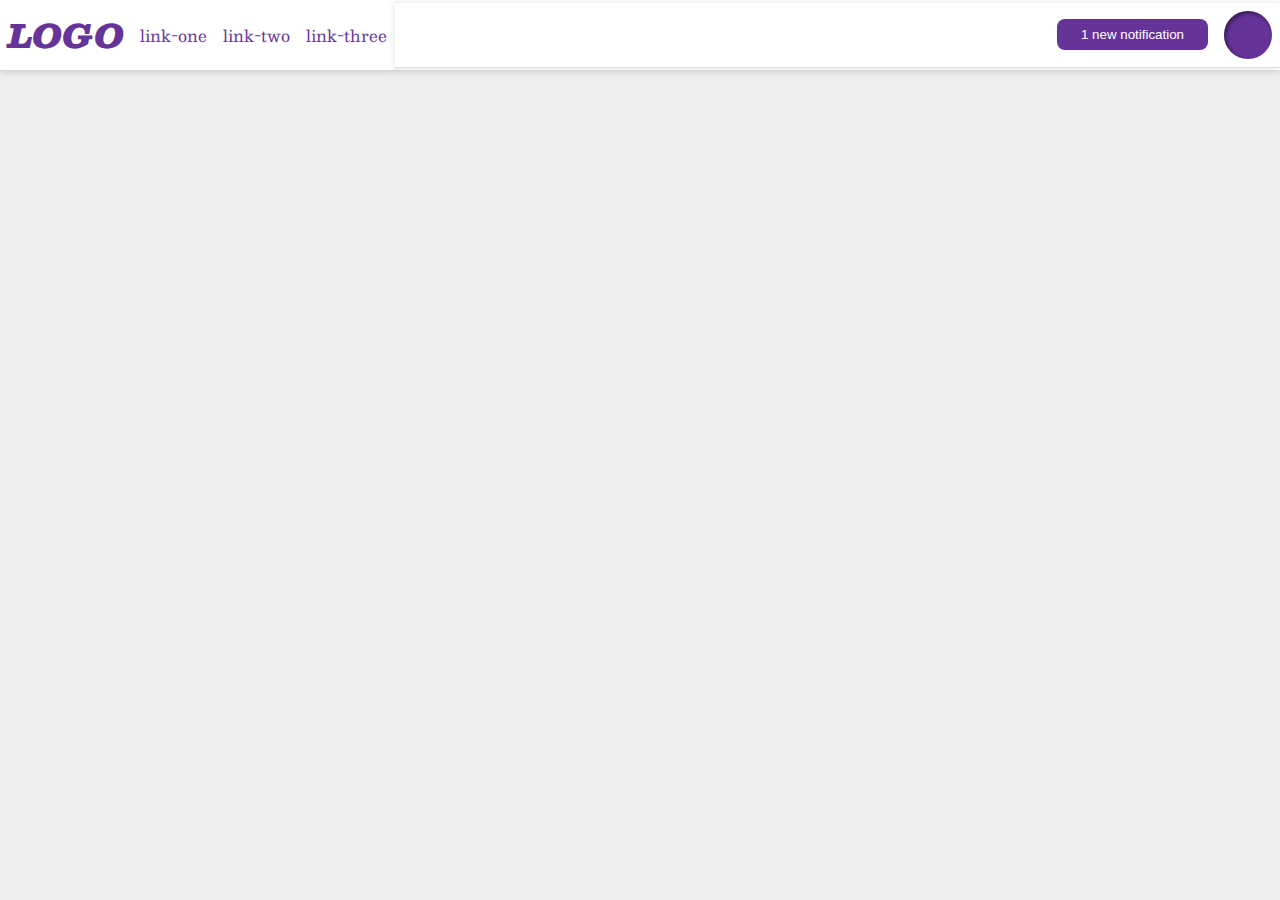
<file: flex/03-flex-header-2/index.html>
<!DOCTYPE html>
<html lang="en">
  <head>
    <meta charset="UTF-8">
    <meta http-equiv="X-UA-Compatible" content="IE=edge">
    <meta name="viewport" content="width=device-width, initial-scale=1.0">
    <title>Flex Header 2</title>
    <link rel="stylesheet" href="style.css">
  </head>
  <body>
    <div class="header">
      <div class="header left">
        <div class="logo">
          LOGO
        </div>
        <ul class="links">
          <li><a href="google.com">link-one</a></li>
          <li><a href="google.com">link-two</a></li>
          <li><a href="google.com">link-three</a></li>
        </ul>
      </div>
      <div class="header right">
        <button class="notifications">
          1 new notification
        </button>
        <div class="profile-image"></div>
      </div>
    </div>
  </body>
</html>
</file>
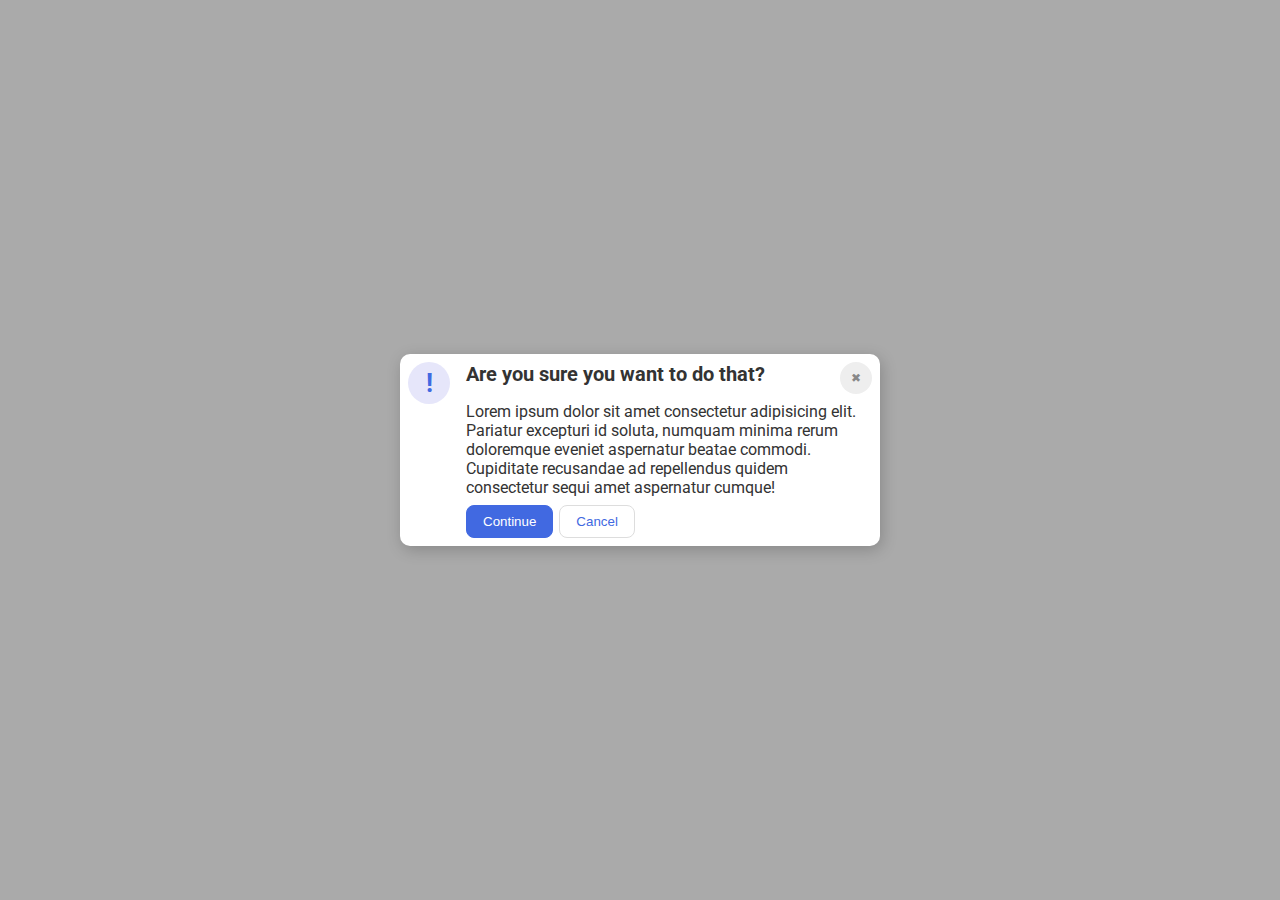
<file: flex/05-flex-modal/index.html>
<!DOCTYPE html>
<html lang="en">
  <head>
    <meta charset="UTF-8">
    <meta http-equiv="X-UA-Compatible" content="IE=edge">
    <meta name="viewport" content="width=device-width, initial-scale=1.0">
    <link rel="stylesheet" href="style.css">
    <title>Modal</title>
  </head>
  <body>
    <div class="modal">
      <div class="icon">!</div>
      <div class="second">
        <div class="top">
          <div class="header">Are you sure you want to do that?</div>
          <div class="close-button-box"><div class="close-button">✖</div></div>
        </div>
        <div class="text">Lorem ipsum dolor sit amet consectetur adipisicing elit. Pariatur excepturi id soluta, numquam minima rerum doloremque eveniet aspernatur beatae commodi. Cupiditate recusandae ad repellendus quidem consectetur sequi amet aspernatur cumque!</div>
        <div class="buttons">
          <button class="continue">Continue</button>
          <button class="cancel">Cancel</button>
      </div>
    </div>
  </body>
</html>
</file>
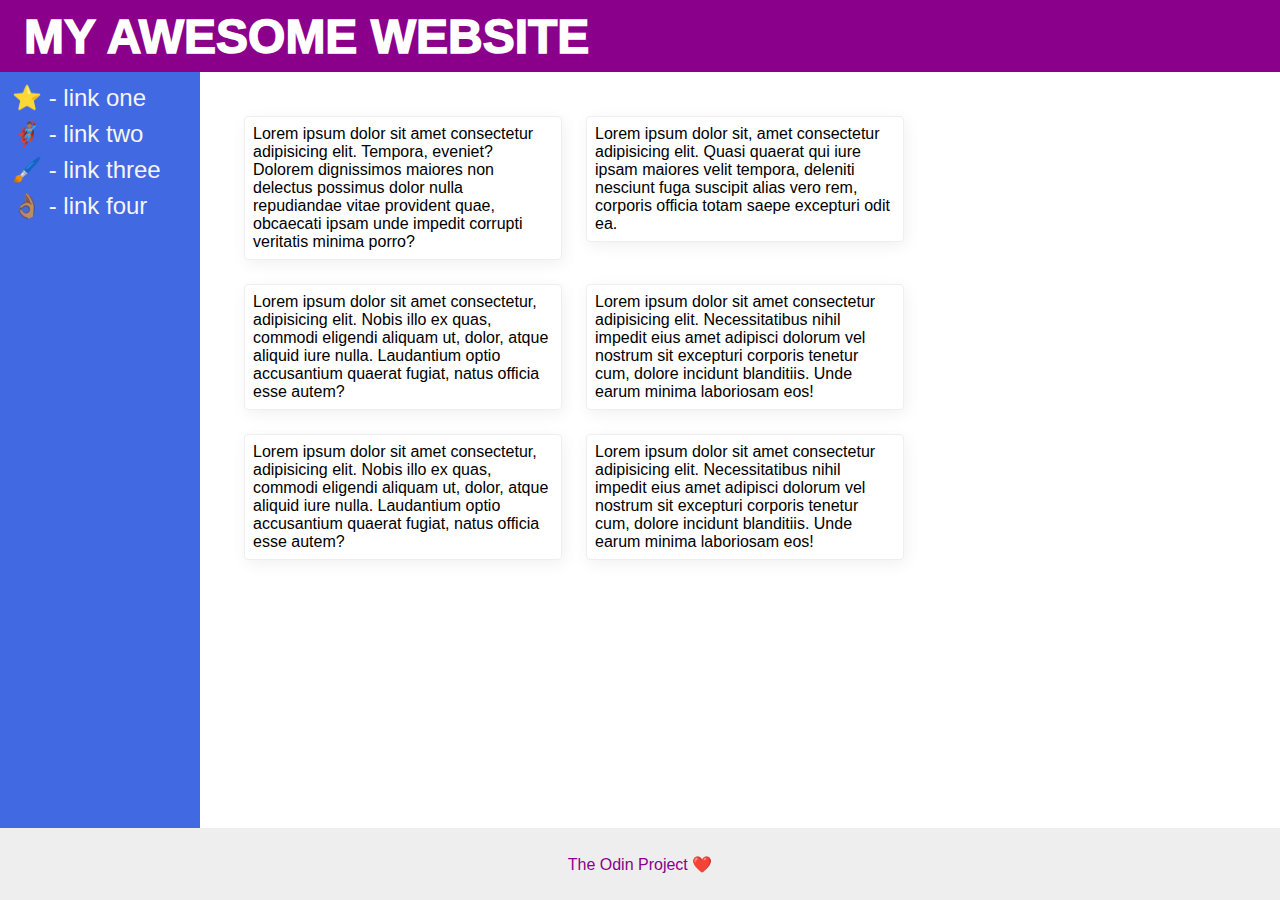
<file: flex/07-flex-layout-2/index.html>
<!DOCTYPE html>
<html lang="en">
  <head>
    <meta charset="UTF-8">
    <meta http-equiv="X-UA-Compatible" content="IE=edge">
    <meta name="viewport" content="width=device-width, initial-scale=1.0">
    <title>The Holy Grail</title>
    <link rel="stylesheet" href="style.css">
  </head>
  <body>
    <div class="header">
      <div>MY AWESOME WEBSITE</div>
    </div>
    
    <div class="middle">
      <div class="sidebar">
        <ul>
          <li><a href="#">⭐ - link one</a></li>
          <li><a href="#">🦸🏽‍♂️ - link two</a></li>
          <li><a href="#">🖌️ - link three</a></li>
          <li><a href="#">👌🏽 - link four</a></li>
        </ul>
      </div>
      <div class="content">
        <div class="card">Lorem ipsum dolor sit amet consectetur adipisicing elit. Tempora, eveniet? Dolorem dignissimos maiores non delectus possimus dolor nulla repudiandae vitae provident quae, obcaecati ipsam unde impedit corrupti veritatis minima porro?</div>
        <div class="card">Lorem ipsum dolor sit, amet consectetur adipisicing elit. Quasi quaerat qui iure ipsam maiores velit tempora, deleniti nesciunt fuga suscipit alias vero rem, corporis officia totam saepe excepturi odit ea.</div>
        <div class="card">Lorem ipsum dolor sit amet consectetur, adipisicing elit. Nobis illo ex quas, commodi eligendi aliquam ut, dolor, atque aliquid iure nulla. Laudantium optio accusantium quaerat fugiat, natus officia esse autem?</div>
        <div class="card">Lorem ipsum dolor sit amet consectetur adipisicing elit. Necessitatibus nihil impedit eius amet adipisci dolorum vel nostrum sit excepturi corporis tenetur cum, dolore incidunt blanditiis. Unde earum minima laboriosam eos!</div>
        <div class="card">Lorem ipsum dolor sit amet consectetur, adipisicing elit. Nobis illo ex quas, commodi eligendi aliquam ut, dolor, atque aliquid iure nulla. Laudantium optio accusantium quaerat fugiat, natus officia esse autem?</div>
        <div class="card">Lorem ipsum dolor sit amet consectetur adipisicing elit. Necessitatibus nihil impedit eius amet adipisci dolorum vel nostrum sit excepturi corporis tenetur cum, dolore incidunt blanditiis. Unde earum minima laboriosam eos!</div>
      </div>
    </div>
    <div class="footer">
      <div>The Odin Project ❤️</div>
    </div>
  </body>
</html>
</file>
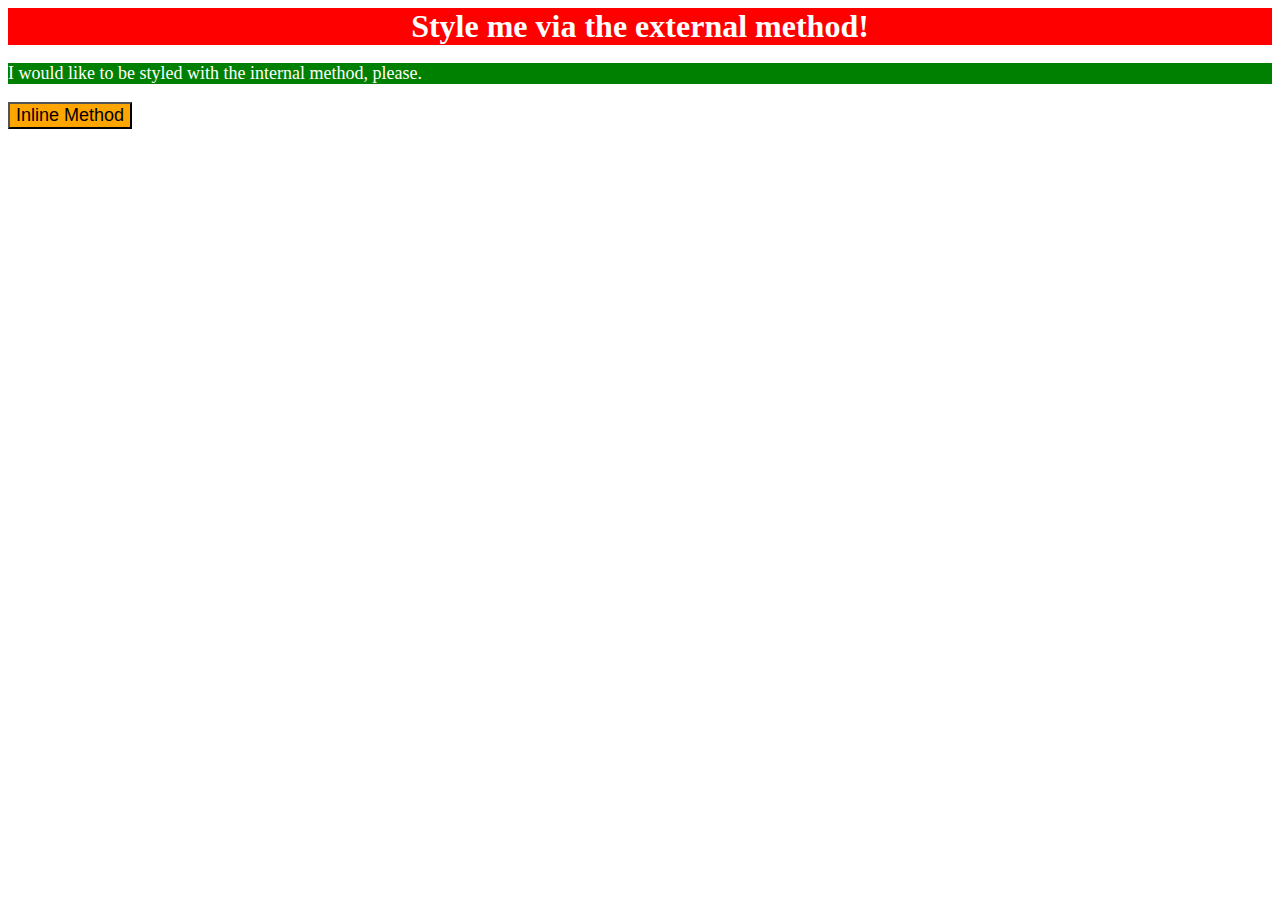
<file: foundations/01-css-methods/index.html>
<!DOCTYPE html>
<html lang="en">
  <head>
    <meta charset="UTF-8">
    <meta http-equiv="X-UA-Compatible" content="IE=edge">
    <meta name="viewport" content="width=device-width, initial-scale=1.0">
    <title>Methods for Adding CSS</title>
    <link rel="stylesheet" href="./styles.css">
    <style>
      p {
        background-color: green;
        color: white;
        font-size: 18px;
      }
    </style>
  </head>
  <body>
    <div>Style me via the external method!</div>
    <p>I would like to be styled with the internal method, please.</p>
    <button style="background-color: orange; font-size: 18px">Inline Method</button>
  </body>
</html>
</file>
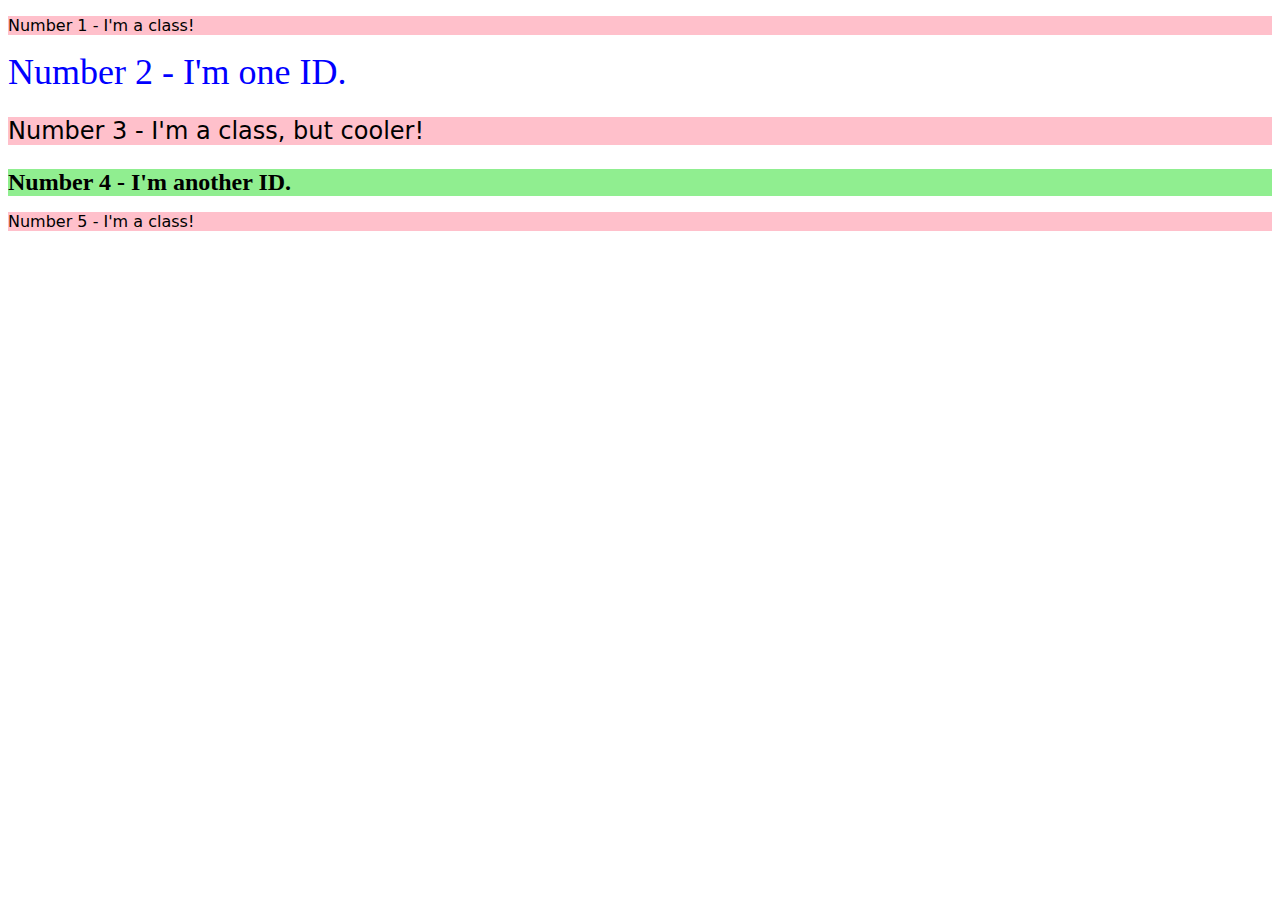
<file: foundations/02-class-id-selectors/index.html>
<!DOCTYPE html>
<html lang="en">
  <head>
    <meta charset="UTF-8">
    <meta http-equiv="X-UA-Compatible" content="IE=edge">
    <meta name="viewport" content="width=device-width, initial-scale=1.0">
    <title>Class and ID Selectors</title>
    <link rel="stylesheet" href="style.css">
  </head>
  <body>
    <p class="odd">Number 1 - I'm a class!</p>
    <div id="second">Number 2 - I'm one ID.</div>
    <p class="odd third">Number 3 - I'm a class, but cooler!</p>
    <div id="fourth">Number 4 - I'm another ID.</div>
    <p class="odd">Number 5 - I'm a class!</p>
  </body>
</html>
</file>
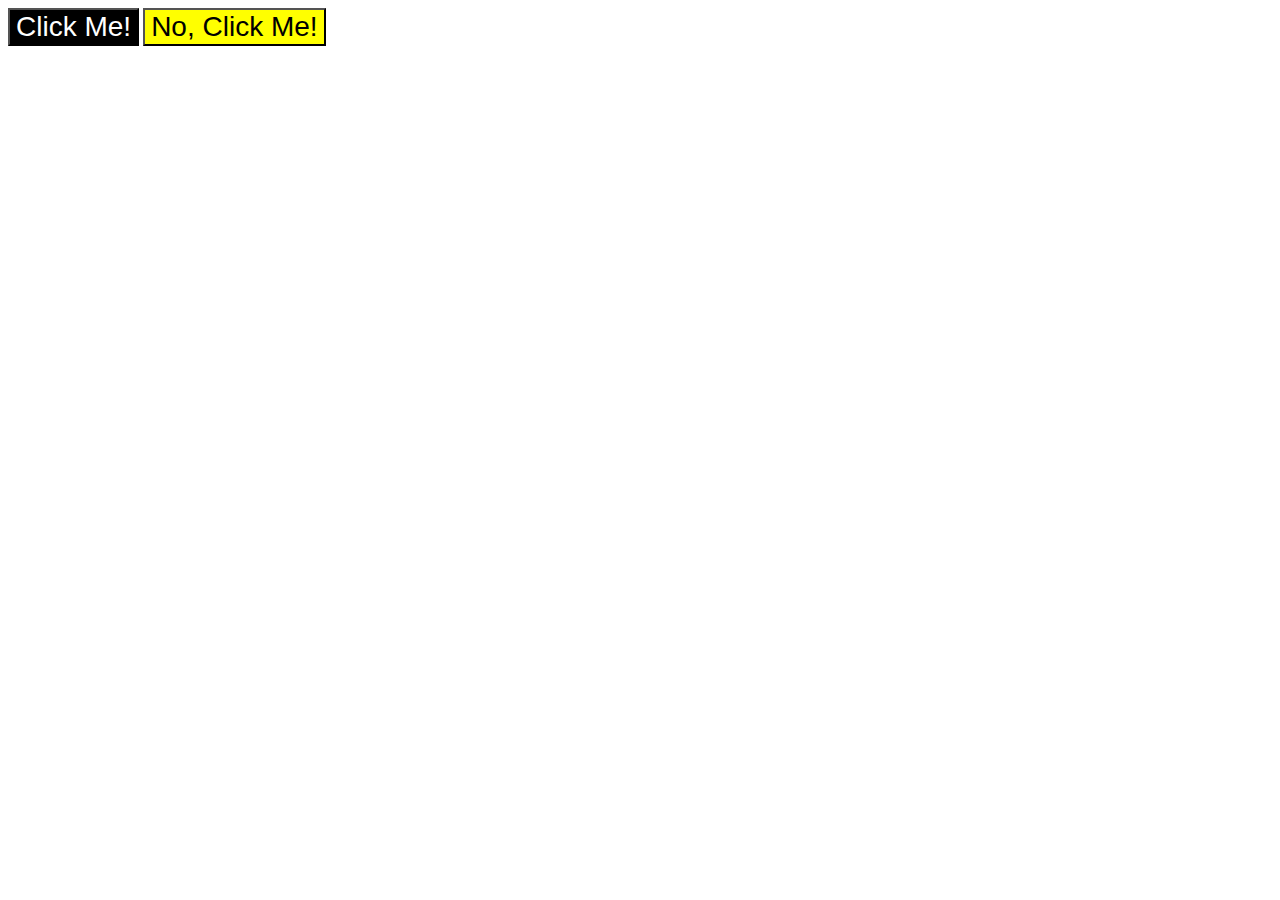
<file: foundations/03-grouping-selectors/index.html>
<!DOCTYPE html>
<html lang="en">
  <head>
    <meta charset="UTF-8">
    <meta http-equiv="X-UA-Compatible" content="IE=edge">
    <meta name="viewport" content="width=device-width, initial-scale=1.0">
    <title>Grouping Selectors</title>
    <link rel="stylesheet" href="style.css">
  </head>
  <body>
    <button class="one">Click Me!</button>
    <button class="two">No, Click Me!</button>
  </body>
</html>
</file>
<file: flex/03-flex-header-2/style.css>
/* this is some magical font-importing.  
you'll learn about it later. */
@import url('https://fonts.googleapis.com/css2?family=Besley:ital,wght@0,400;1,900&display=swap');

body {
  margin: 0;
  background: #eee;
  font-family: Besley, serif;
}

* {
  align-items: center;
}

.header {
  background: white;
  border-bottom: 1px solid #ddd;
  box-shadow: 0 0 8px rgba(0,0,0,.1);
  display: flex;
  align-items: center;
}

.header.left {
  flex: 0 1 auto;
  border: none;
}

.header.right {
  flex: 1 1 auto;
  justify-content: right;
}

.profile-image {
  background: rebeccapurple;
  box-shadow: inset 2px 2px 4px rgba(0,0,0,.5);
  border-radius: 50%;
  width: 48px;
  height: 48px;
  margin: 8px;
}

.logo {
  color: rebeccapurple;
  font-size: 32px;
  font-weight: 900;
  font-style: italic;
  margin: 8px;
  text-align: center;
}

button {
  border: none;
  border-radius: 8px;
  background: rebeccapurple;
  color: white;
  padding: 8px 24px;
  margin: 8px;
  flex: 0 2 auto;
}

a {
  /* this removes the line under our links */
  text-decoration: none;
  color: rebeccapurple;
}

ul {
  list-style-type: none;
  display: flex;
  margin-block-start: 0px;
  margin-block-end: 0px;
  margin-inline-start: 0px;
  margin-inline-end: 0px;
  padding-inline-start: 0px;
}

li {
  margin: 8px;
}
</file>
<file: flex/05-flex-modal/style.css>
@import url('https://fonts.googleapis.com/css2?family=Roboto:wght@400;700&display=swap');

html, body {
  height: 100%;
}

body {
  font-family: Roboto, sans-serif;
  margin: 0;
  background: #aaa;
  color: #333;
  /* I'll give you this one for free lol */
  display: flex;
  align-items: center;
  justify-content: center;
}

.modal {
  background: white;
  width: 480px;
  border-radius: 10px;
  box-shadow: 2px 4px 16px rgba(0,0,0,.2);
  display: flex;
}

.second {
  display: flex;
  flex-direction: column;
}

.top {
  display: flex;
  justify-content: center

}

.header {
  font-weight: 700;
  font-size: 20px;
  justify-content: right;
  flex: 1 1 auto;
  margin: 8px;
}

.text {
  margin: 0 8px;
}

.icon {
  color: royalblue;
  font-size: 26px;
  font-weight: 700;
  background: lavender;
  width: 42px;
  height: 42px;
  border-radius: 50%;
  display: flex;
  align-items: center;
  justify-content: center;
  flex: 0 0 auto;
  margin: 8px;
}


.close-button {
  background: #eee;
  border-radius: 50%;
  color: #888;
  font-weight: 400;
  font-size: 12px;
  height: 24px;
  width: 24px;
  display: flex;
  align-items: center;
  justify-content: center;
  margin: 8px;
  flex: 0 0 auto;
  padding: 4px;
}

button {
  padding: 8px 16px;
  border-radius: 8px;
}

.buttons {
  margin: 8px;
}
button.continue {
  background: royalblue;
  border: 1px solid royalblue;
  color: white;
  margin-right: 2px;
}

button.cancel {
  background: white;
  border: 1px solid #ddd;
  color: royalblue;

}
</file>
<file: flex/07-flex-layout-2/style.css>
body {
  font-family: -apple-system, BlinkMacSystemFont, 'Segoe UI', Roboto, Oxygen, Ubuntu, Cantarell, 'Open Sans', 'Helvetica Neue', sans-serif;
  margin: 0;
  min-height: 100vh;
  display: flex;
  flex-direction: column;
}

.header {
  height: 72px;
  background: darkmagenta;
  color: white;
  flex: 0 0 auto;
  font-size: 48px;
  padding-left: 24px;
  display: flex;
  align-items: center;
  font-weight: 1000;
}

.header div {
  flex: 0 0 auto
}

.footer {
  height: 72px;
  background: #eee;
  color: darkmagenta;
  flex: 0 0 auto;
  display: flex;
  justify-content: center;
  align-items: center;
}



.sidebar {
  width: 200px;
  background: royalblue;
  flex: 0 0 auto;
}

.sidebar ul {
  list-style: none;
  margin-block: 0;
  padding: 8px;
}

.sidebar ul li {
  padding: 4px;

}

.sidebar ul li a {
  color: whitesmoke;
  text-decoration: none;
  font-size: 24px;
}

.card {
  border: 1px solid #eee;
  box-shadow: 2px 4px 16px rgba(0,0,0,.06);
  border-radius: 4px;
  margin: 12px;
  height: fit-content;
  width: 300px;
  flex: 0 0 auto;
  padding: 8px;
}

.middle {
  display: flex;
  flex: 1 1 auto;
  
}

.content {
  display: flex;
  flex-wrap:wrap;
  justify-content: left;
  align-content:flex-start;
  padding: 32px;
}
</file>
<file: foundations/01-css-methods/styles.css>
div {
background-color: red;
color: white;
font-size: 32px;
text-align: center;
font-weight: bold;

}
</file>
<file: foundations/02-class-id-selectors/style.css>
.odd {
    background-color: pink;
    font-family: Verdana, "DejaVu Sans", sans-serif;
}

#second {
    
    color: blue;
    font-size: 36px;
}

.third {
    font-size: 24px;
}

#fourth {
    background-color: lightgreen;
    font-size: 24px;
    font-weight: bold;
}
</file>
<file: foundations/03-grouping-selectors/style.css>
.one, .two {
    font-family: "Helvetica", "Times New Roman", sans-serif;
    font-size: 28px;
}
.one {
    background-color: black;
    color: white;
}
.two {
    background-color: yellow;
}
</file>
